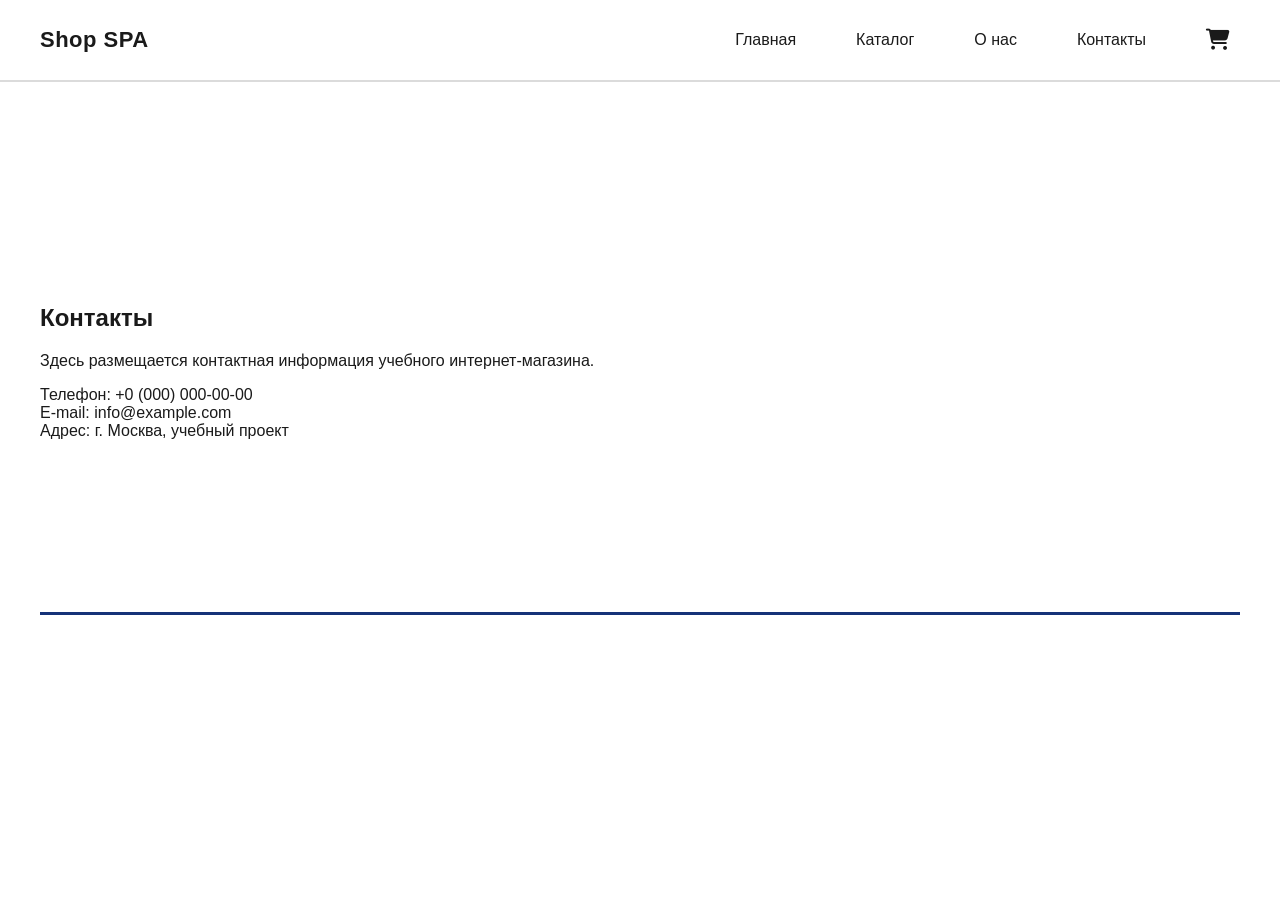
<file: contacts.html>
<!DOCTYPE html>
<html lang="en">
<head>
    <meta charset="UTF-8">
    <meta name="viewport" content="width=device-width, initial-scale=1.0">
    <title>Учебный магазин - контакты</title>
    <link rel="stylesheet" href="css/style.css">
    <link rel="stylesheet" href="css/responsive.css">
    <link rel="stylesheet" href="https://cdnjs.cloudflare.com/ajax/libs/font-awesome/6.7.2/css/all.min.css">
</head>
<body>

        <header class="site-header">
        <div class="site-header__inner">
            <div class="nav-logo">Shop SPA</div>
            <ul class="nav-list__header">
                <li class="nav-catalog__item"><a href="index.html">Главная</a></li>
                <li class="nav-catalog__item"><a href="catalog.html">Каталог</a></li>
                <li class="nav-catalog__item"><a href="#about">О нас</a></li>
                <li class="nav-catalog__item"><a href="contacts.html">Контакты</a></li>
                <li class="nav-catalog__item icon"><i class="fa fa-shopping-cart" aria-hidden="true"></i></li>
            </ul>
        </div>
    </header>

        
    <section class="section-contacts">
      <div class="contacts-info-container">
        <div class="contacts-info__inner">

          <h1>Контакты</h1>
            <p>
              Здесь размещается контактная информация учебного интернет-магазина.
            </p>

            <ul class="contacts-list">
              <li>Телефон: +0 (000) 000-00-00</li>
              <li>E-mail: info@example.com</li>
              <li>Адрес: г. Москва, учебный проект</li>
            </ul>
        </div>

          <iframe src="https://yandex.ru/map-widget/v1/?um=constructor%3Ae03c970ad3c1b7ead7c9488db0329aabc5e54c38a854f8825b1c81aa3599230d&amp;source=constructor" width="500" height="400" frameborder="0" class="yandex-cart__contacts"></iframe>

      </div>

    </section>

</body>
</html>
</file>
<file: css/style.css>
* {
  box-sizing: border-box;
}

:root {
  --bg-color: #ffffff;
  --text-color: #1a1a1a;
  --line-color: #dbdbdb;
  --btn-color: #163278;
  --btn-color-hover: #1a41ac;
  --bg-color-2: #f4f4f4;
}

html {
  scroll-behavior: smooth;
}

body {
  margin: 0;
  font-family: "Segoe UI", Arial, sans-serif;
  color: var(--text-color);
  background: var(--bg-color);
  font-size: 16px;
}

a {
  text-decoration: none;
  color: inherit;
}

ul {
  list-style: none;
  margin: 0;
  padding: 0;
}

img {
  max-width: 100%;
  display: block;
}

.site-header {
  width: 100%;
  border-bottom: 2px solid var(--line-color);
  background: var(--bg-color);
}

.site-header__inner {
  width: 100%;
  max-width: 1650px;
  margin: 0 auto;
  padding: 18px 40px;

  display: flex;
  align-items: center;
  justify-content: space-between;
}

.nav-logo {
  font-size: 22px;
  font-weight: 700;
  letter-spacing: 0.5px;
  color: var(--text-color);
  transition: 0.3s ease;
}

.nav-logo:hover {
  transform: scale(1.05);
}

.nav-list__header {
  display: flex;
  align-items: center;
  gap: 40px;
}

.nav-catalog__item a {
  display: inline-block;
  padding: 10px;
  border-radius: 10px;
  font-size: 16px;
  color: var(--text-color);
  transition: 0.3s ease;
}

.nav-catalog__item a:hover {
  color: var(--bg-color);
  background-color: var(--btn-color);
}

.nav-catalog__item.icon {
  font-size: 21px;
  cursor: pointer;
  padding: 10px;
}

.main-info-section {
  width: calc(100% - 24px);
  max-width: none;
  min-height: 580px;

  margin: 0 auto;
  padding: 50px clamp(30px, 4vw, 70px);

  display: flex;
  align-items: center;
  justify-content: space-between;
  gap: 50px;

  background-color: #f0f0f0;
}

.main-info-section__title {
  flex: 1;
}

.main-info-section__title h3 {
  max-width: 600px;
  margin: 0 0 24px;

  font-size: clamp(30px, 3vw, 46px);
  font-weight: 700;
  line-height: 1.2;

  color: var(--text-color);
}

.main-button-catalog {
  display: inline-block;
  padding: 17px 40px;

  background: var(--btn-color);
  color: var(--bg-color);

  font-size: 18px;
  font-weight: 600;

  border: none;
  border-radius: 12px;
  cursor: pointer;

  transition: 0.3s ease;
}

.main-button-catalog:hover {
  background: var(--btn-color-hover);
  transform: translateY(-3px);
}

.main-info-section__image {
  width: 48%;
  max-width: 600px;
  height: auto;

  margin-left: auto;
  object-fit: contain;

  -webkit-mask-image: linear-gradient(
      to right,
      transparent,
      #000 10%,
      #000 90%,
      transparent
    ),
    linear-gradient(to bottom, transparent, #000 10%, #000 90%, transparent);

  -webkit-mask-composite: source-in;

  mask-image: linear-gradient(
      to right,
      transparent,
      #000 10%,
      #000 90%,
      transparent
    ),
    linear-gradient(to bottom, transparent, #000 10%, #000 90%, transparent);

  mask-composite: intersect;
}

.main-catalog-section {
  width: 100%;
  max-width: 1650px;

  padding: 30px 40px 0;
  margin: 0 auto;
}

.main-catalog-section h2 {
  margin: 0 0 30px;

  font-size: 34px;
  color: var(--text-color);
}

.catalog-product-cards {
  width: 100%;
  max-width: none;

  margin: 0 auto;
  padding: 10px 12px 60px;

  display: grid;
  grid-template-columns: repeat(4, minmax(0, 1fr));
  gap: 26px;

  border-bottom: 1px solid var(--line-color);
}

.catalog-controls {
    display: flex;
    gap: 15px;
    margin-bottom: 25px;
    flex-wrap: wrap;
}

.catalog-search,
.catalog-search {
    padding: 12px;
    border: 1px solid #dbdbdb;
    border-radius: 10px;
    font-size: 16px;
}

.catalog-search input {
    flex: 1;
    min-width: 200px;
}

.product-cards {
  min-width: 0;

  background: var(--bg-color);
  border: 1px solid var(--line-color);
  border-radius: 20px;

  padding: 24px;

  text-align: center;
  transition: all 0.3s ease;

  position: relative;
  cursor: pointer;
}
.product-cards:hover {
  box-shadow: 0 8px 24px rgba(0, 0, 0, 0.08);
  transform: translateY(-8px);
}

.favorite-button {
    position: absolute;
    top: 12px;
    right: 12px;

    background: white;
    border: 1px solid #d1d1d1;
    border-radius: 50%;

    width: 42px;
    height: 42px;

    display: flex;
    align-items: center;
    justify-content: center;

    font-size: 23px;
    color: #777;
    cursor: pointer;
    z-index: 1;
}

.favorite-button.active {
    color: #ff3333;
}



.product-cards img {
  width: 100%;
  height: 280px;

  margin: 0 auto 20px;

  object-fit: cover;
  object-position: center;
}

.product-cards h3 {
  margin: 0 0 16px;

  font-size: 22px;
  font-weight: 600;
  color: var(--text-color);
}

.product-cards p {
  font-size: 18px;
  margin: 14px 0;
}

.product-card__button {
  padding: 13px 28px;

  background: var(--btn-color);
  color: var(--bg-color);

  font-size: 18px;
  border: none;
  border-radius: 12px;

  cursor: pointer;
  transition: 0.3s ease;
}

.product-card__button:hover {
  background: var(--btn-color-hover);
}

.product-dialog {
  width: min(500px, 90%);
  max-height: 90vh;
  overflow-y: auto;

  padding: 30px;
  border: 2px solid #163278;
  border-radius: 20px;
  
  text-align: center;
}
.product-dialog::backdrop {
  background: rgba(0, 0, 0, 0.6);
}

.product-dialog img {
  width: 100%;
  max-height: 300px;
  object-fit: contain;
}

.product-dialog__close {
  display: block;
  margin-left: auto;

  border: none;
  background: none;
  font-size: 30px;
  cursor: pointer;
}

.product-rating {
  margin: 15px 0;
}

.detail-stars {
  color: rgb(255, 194, 79);
  font-size: 25px;
}
.detail-price {
  font-size: 26px;
  color: #163278;
}
.detail-order-button {
    padding: 13px 28px;
    background: #163278;
    color: white;
    border: none;
    border-radius: 12px;
    cursor: pointer;
}

.detail-order-button:hover {
    background: #1a41ac;
}
.product-cards:focus-visible,
.favorite-button:focus-visible {
    outline: 3px solid #163278;
    outline-offset: 3px;
}
.catalog-empty {
    text-align: center;
    font-size: 20px;
    color: #777;
    padding: 30px;
}



.cards-character__table {
  width: 100%;
  max-width: 1650px;

  padding: 40px;
  margin: 0 auto;

  background-color: var(--bg-color-2);
}

.cards-character__table caption {
  padding: 14px 28px;

  background: var(--btn-color);
  color: var(--bg-color);

  font-size: 18px;
  font-weight: 600;

  border-radius: 10px;
}

.table-wrap {
  overflow-x: auto;

  border: 1px solid var(--line-color);
  border-radius: 10px;
}

.cards-character__table table {
  width: 100%;
  border-collapse: collapse;
}

.cards-character__table th,
.cards-character__table td {
  padding: 16px 18px;
  text-align: center;

  border-bottom: 1px solid var(--line-color);
}

.section-contacts {
  max-width: 1650px;
  margin: 30px auto;
  padding: 0 40px;
}

.contacts-info-container__inner {
  width: 100%;
  padding-bottom: 40px;
}

.contacts-info-container {
  display: flex;
  align-items: center;
  gap: 50px;

  border-bottom: 3px solid var(--btn-color);
}

.yandex-cart__contacts {
  width: 500px;
  max-width: 100%;
  height: 500px;
  padding-bottom: 60px;
  flex-shrink: 0;
}

iframe {
  border-radius: 30px;
  max-width: 100%;
}

.about-us {
  width: 100%;
  max-width: 1650px;

  padding: 40px;
  margin: 0 auto;

  border-bottom: 1px solid var(--line-color);
}

.about-info-container {
  display: flex;
  align-items: center;
  gap: 60px;

  text-align: right;
}

.about-info-container__inner {
  flex: 1;
}

.about-info-container__inner h3 {
  color: var(--text-color);
  font-size: 32px;
  font-weight: 700;

  margin: 0 0 16px;
}

.about-info-container__inner p {
  font-size: 17px;
  line-height: 1.6;
}

.about-info-container img {
  width: 100%;
  height: auto;
  border-radius: 10px;
}

.about-info-image {
  width: 100%;
  max-width: 350px;
  flex-shrink: 0;
}

.aside-info {
  width: calc(100% - 80px);
  max-width: 1570px;

  padding: 40px;
  margin: 30px auto;

  color: var(--text-color);

  border-radius: 30px;
  border: 3px solid var(--btn-color);
}

.order-dialog {
  width: min(600px, 90%);
  max-height: 90vh;

  padding: 30px;
  overflow-y: auto;

  border-radius: 25px;
  border: 3px solid var(--btn-color);
}

.order-dialog::backdrop {
  background: rgba(0, 0, 0, 0.5);
}

.order-dialog input,
.order-dialog textarea,
.order-dialog button {
  max-width: 100%;

  border-radius: 10px;
  border: 2px solid var(--line-color);

  margin: 5px;
  padding: 10px;

  background-color: var(--bg-color);
}

.order-dialog input:not([type="checkbox"]):not([type="file"]),
.order-dialog textarea {
  width: calc(100% - 10px);
}

.order-dialog button {
  cursor: pointer;
}

.order-dialog button:hover {
  background-color: var(--bg-color-2);
}

.order-dialog h2 {
  border-bottom: 2px solid var(--btn-color);
  padding-bottom: 12px;
}

footer {
  border-top: 1px solid var(--line-color);

  padding: 30px 40px;

  text-align: center;
  color: #777;
  font-size: 14px;

  display: flex;
  gap: 40px;
  align-items: center;
  justify-content: center;
}
</file>
<file: css/responsive.css>
/*адаптив*/
@media (max-width: 1200px) {
  .main-info-section {
    min-height: 480px;
  }

  .main-info-section__title h3 {
    font-size: 34px;
  }

  .main-info-section__image {
    width: 45%;
  }

  .catalog-product-cards {
    grid-template-columns: repeat(3, minmax(0, 1fr));
  }

  .product-cards img {
    height: 230px;
  }

  .nav-list__header {
    gap: 20px;
  }
}

@media (max-width: 900px) {
  .site-header__inner {
    padding: 18px 25px;
  }

  .nav-list__header {
    gap: 10px;
  }

  .main-info-section {
    min-height: 400px;
    gap: 25px;
    padding: 35px;
  }

  .main-info-section__title h3 {
    font-size: 30px;
  }

  .main-button-catalog {
    font-size: 16px;
    padding: 14px 25px;
  }

  .catalog-product-cards {
    grid-template-columns: repeat(2, minmax(0, 1fr));
  }

  .product-cards img {
    height: 240px;
  }

  .about-info-container {
    gap: 30px;
  }

  .contacts-info-container {
    flex-direction: column;
  }
}

@media (max-width: 600px) {
  .site-header__inner {
    flex-direction: column;
    gap: 15px;
    padding: 15px;
  }

  .nav-list__header {
    flex-wrap: wrap;
    justify-content: center;
    gap: 5px;
  }

  .nav-catalog__item a {
    font-size: 14px;
    padding: 8px;
  }

  .main-info-section {
    width: 100%;
    min-height: auto;

    flex-direction: column;
    align-items: flex-start;

    padding: 40px 25px;
    gap: 20px;
  }

  .main-info-section__title h3 {
    font-size: 28px;
  }

  .main-info-section__image {
    width: 100%;
    max-width: 400px;
    margin: 0 auto;
  }

  .main-catalog-section {
    padding: 25px 20px 0;
  }

  .main-catalog-section h2 {
    font-size: 28px;
  }

  .catalog-product-cards {
    grid-template-columns: 1fr;
    padding: 10px 0 40px;
    gap: 20px;
  }

  .product-cards {
    padding: 20px;
  }

  .product-cards img {
    height: 250px;
  }

  .cards-character__table {
    padding: 20px 10px;
  }

  .about-us {
    padding: 30px 20px;
  }

  .about-info-container {
    flex-direction: column;
    text-align: center;
  }

  .about-info-image {
    max-width: 100%;
  }

  .aside-info {
    width: calc(100% - 30px);
    padding: 25px;
  }

  footer {
    flex-direction: column;
    gap: 10px;
    padding: 20px;
  }

  .section-contacts {
    padding: 0 20px;
  }

  .yandex-cart__contacts {
    width: 100%;
    height: 350px;
  }
}
@media (max-width: 600px) {

    .table-wrap {
        width: 100%;
        overflow-x: auto;
    }

    .cards-character__table table {
        min-width: 600px;
    }

}

/*от 1600px */
@media (min-width: 1600px) {
  .site-header__inner,
  .main-catalog-section,
  .about-us {
    max-width: 1650px;
  }

  .main-info-section {
    min-height: 620px;
    padding: 60px 5%;
  }

  .main-info-section__title h3 {
    font-size: 48px;
  }

  .main-info-section__image {
    max-width: 650px;
  }

  .catalog-product-cards {
    gap: 30px;
  }

  .product-cards img {
    height: 300px;
  }
}

/*1200px – 1599px */
@media (max-width: 1599px) {
  .site-header__inner {
    max-width: 1400px;
  }

  .main-info-section {
    min-height: 520px;
  }

  .main-info-section__title h3 {
    font-size: 38px;
  }

  .main-info-section__image {
    max-width: 550px;
  }

  .catalog-product-cards {
    grid-template-columns: repeat(4, minmax(0, 1fr));
    gap: 20px;
  }

  .product-cards {
    padding: 20px 14px;
  }

  .product-cards img {
    height: 220px;
  }
}

/*до 1200px */
@media (max-width: 1200px) {
  .site-header__inner {
    padding: 18px 30px;
  }

  .nav-list__header {
    gap: 20px;
  }

  .main-info-section {
    min-height: 450px;
    padding: 35px;
    gap: 30px;
  }

  .main-info-section__title h3 {
    font-size: 34px;
  }

  .main-info-section__image {
    width: 45%;
  }

  .catalog-product-cards {
    grid-template-columns: repeat(3, minmax(0, 1fr));
  }

  .product-cards img {
    height: 220px;
  }

  .about-info-container {
    gap: 35px;
  }
}

/*до 900px */
@media (max-width: 900px) {
  .site-header__inner {
    padding: 16px 25px;
  }

  .nav-logo {
    font-size: 20px;
  }

  .nav-list__header {
    gap: 8px;
  }

  .nav-catalog__item a {
    font-size: 14px;
    padding: 8px;
  }

  .main-info-section {
    min-height: 380px;
    padding: 30px;
    gap: 20px;
  }

  .main-info-section__title h3 {
    font-size: 29px;
  }

  .main-info-section__image {
    width: 45%;
  }

  .main-button-catalog {
    padding: 13px 22px;
    font-size: 15px;
  }

  .main-catalog-section {
    padding: 25px;
  }

  .main-catalog-section h2 {
    font-size: 28px;
  }

  .catalog-product-cards {
    grid-template-columns: repeat(2, minmax(0, 1fr));
    gap: 20px;
  }

  .product-cards img {
    height: 230px;
  }

  .cards-character__table {
    padding: 25px;
  }

  .about-info-container {
    gap: 25px;
  }

  .about-info-image {
    max-width: 250px;
  }

  .about-info-container__inner h3 {
    font-size: 26px;
  }

  .contacts-info-container {
    flex-wrap: wrap;
    gap: 25px;
  }
}

/*до 600px */
@media (max-width: 600px) {
  .site-header__inner {
    flex-direction: column;
    gap: 12px;
    padding: 15px;
  }

  .nav-logo {
    font-size: 22px;
  }

  .nav-list__header {
    flex-wrap: wrap;
    justify-content: center;
    gap: 5px;
  }

  .nav-catalog__item a {
    font-size: 13px;
    padding: 7px;
  }

  .main-info-section {
    width: 100%;
    min-height: auto;

    flex-direction: column;
    align-items: flex-start;

    padding: 35px 22px;
    gap: 15px;
  }

  .main-info-section__title h3 {
    font-size: 27px;
    max-width: 100%;
  }

  .main-button-catalog {
    font-size: 15px;
    padding: 13px 22px;
  }

  .main-info-section__image {
    width: 100%;
    max-width: 380px;
    margin: 0 auto;
  }

  .main-catalog-section {
    padding: 25px 15px 0;
  }

  .main-catalog-section h2 {
    font-size: 26px;
  }

  .catalog-product-cards {
    grid-template-columns: repeat(2, minmax(0, 1fr));
    gap: 12px;
    padding: 10px 0 35px;
  }

  .product-cards {
    padding: 12px 8px;
    border-radius: 12px;
  }

  .product-cards img {
    height: 150px;
  }

  .product-cards h3 {
    font-size: 16px;
  }

  .product-cards p {
    font-size: 14px;
  }

  .product-card__button {
    font-size: 14px;
    padding: 10px 15px;
  }

  .cards-character__table {
    padding: 20px 10px;
  }

  .cards-character__table th,
  .cards-character__table td {
    padding: 10px 8px;
    font-size: 13px;
  }

  .about-us {
    padding: 25px 15px;
  }

  .about-info-container {
    flex-direction: column;
    text-align: center;
  }

  .about-info-image {
    max-width: 100%;
  }

  .about-info-container__inner h3 {
    font-size: 25px;
  }

  .about-info-container__inner p {
    font-size: 15px;
  }

  .aside-info {
    width: calc(100% - 30px);
    padding: 20px;
    border-radius: 18px;
  }

  footer {
    flex-direction: column;
    gap: 8px;
    padding: 20px;
  }

  .section-contacts {
    margin: 20px 15px;
  }

  .contacts-info-container {
    flex-direction: column;
  }

  .yandex-cart__contacts {
    width: 100%;
    height: 350px;
  }
}

/*до 400px */
@media (max-width: 400px) {
  .nav-list__header {
    gap: 0;
  }

  .nav-catalog__item a {
    font-size: 12px;
    padding: 6px;
  }

  .main-info-section {
    padding: 25px 15px;
  }

  .main-info-section__title h3 {
    font-size: 23px;
  }

  .main-button-catalog {
    font-size: 14px;
    padding: 12px 18px;
  }

  .catalog-product-cards {
    grid-template-columns: 1fr;
  }

  .product-cards img {
    height: 220px;
  }

  .product-cards h3 {
    font-size: 18px;
  }

  .cards-character__table th,
  .cards-character__table td {
    padding: 8px 4px;
    font-size: 11px;
  }

  .order-dialog {
    padding: 15px;
    width: 95%;
  }
}

/*до 320px */
@media (max-width: 320px) {
  .main-info-section__title h3 {
    font-size: 21px;
  }

  .nav-catalog__item a {
    font-size: 11px;
    padding: 5px;
  }

  .product-cards img {
    height: 180px;
  }

  .product-card__button {
    font-size: 13px;
    padding: 9px 12px;
  }
}

@media (prefers-reduced-motion: reduce) {
  *,
  *::before,
  *::after {
    scroll-behavior: auto !important;
    transition-duration: 0.01ms !important;
    animation-duration: 0.01ms !important;
  }
}

@media (max-width: 600px) {
    .catalog-controls {
        flex-direction: column;
    }

    .catalog-controls input,
    .catalog-controls select {
        width: 100%;
    }
}
</file>
